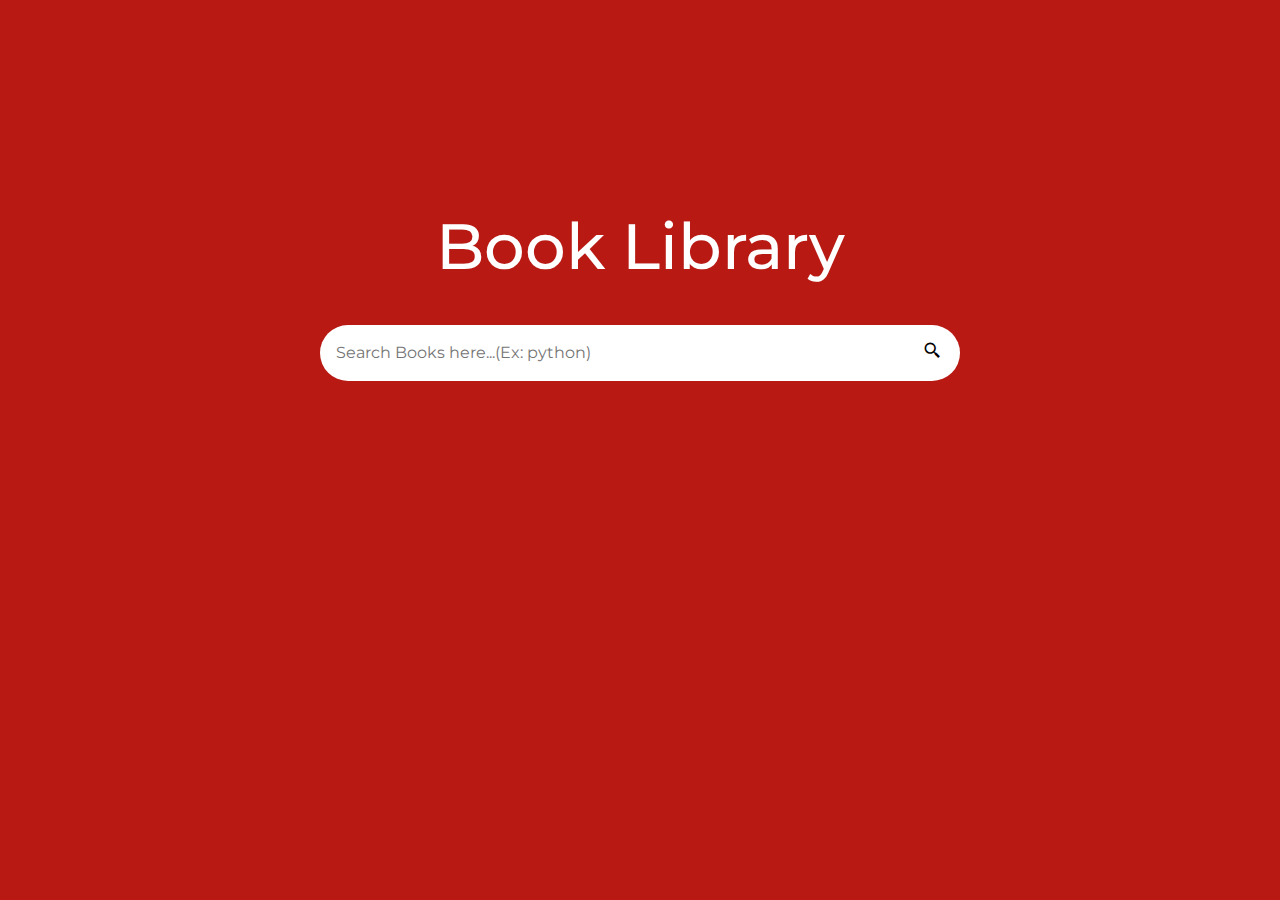
<file: index.html>
<!DOCTYPE html>
<html lang="en">
	<head>
		<meta charset="UTF-8" />
		<meta http-equiv="X-UA-Compatible" content="IE=edge" />
		<meta name="viewport" content="width=device-width, initial-scale=1.0" />
        <link rel="stylesheet" href="https://maxcdn.bootstrapcdn.com/bootstrap/4.0.0/css/bootstrap.min.css" integrity="sha384-Gn5384xqQ1aoWXA+058RXPxPg6fy4IWvTNh0E263XmFcJlSAwiGgFAW/dAiS6JXm" crossorigin="anonymous">
		<link rel="stylesheet" href="style.css" />
		<title>E-book Finder</title>
		<link
			href="https://unpkg.com/boxicons@2.1.1/css/boxicons.min.css"
			rel="stylesheet"
		/>
	</head>
	<body>
		<div class="home-container">
			<center><h2>Book Library</h2></center>
			<div class="search-input">
			<center><input
				type="text"
				id="search-box"
				class="form-control1"
				placeholder="Search Books here...(Ex: python)"
			/>
			<button id="search" class="search" onclick="">
				<i class="bx bx-search-alt-2"></i>
			</button>
			</center>
		</div>
		</div>
		<span id="demo"></span>
        <div id="book-list">
            <center><h3 class="my-5">Search Results</h3></center> 
            <div id="list-output">
                <div class="row">

                </div>
            </div>
        </div>
	</body>
    <script src="script.js"></script>
    <script src="https://code.jquery.com/jquery-3.2.1.slim.min.js" integrity="sha384-KJ3o2DKtIkvYIK3UENzmM7KCkRr/rE9/Qpg6aAZGJwFDMVNA/GpGFF93hXpG5KkN" crossorigin="anonymous"></script>
<script src="https://cdnjs.cloudflare.com/ajax/libs/popper.js/1.12.9/umd/popper.min.js" integrity="sha384-ApNbgh9B+Y1QKtv3Rn7W3mgPxhU9K/ScQsAP7hUibX39j7fakFPskvXusvfa0b4Q" crossorigin="anonymous"></script>
<script src="https://maxcdn.bootstrapcdn.com/bootstrap/4.0.0/js/bootstrap.min.js" integrity="sha384-JZR6Spejh4U02d8jOt6vLEHfe/JQGiRRSQQxSfFWpi1MquVdAyjUar5+76PVCmYl" crossorigin="anonymous"></script>
</html>
</file>
<file: style.css>
@import url('https://fonts.googleapis.com/css2?family=Montserrat&display=swap');

body{
    background-color: rgb(184, 25, 19);
    font-family: 'Montserrat', sans-serif;
    overflow-x: hidden;
}
h2{
    color: white !important;
    font-size: 4rem;
    padding:13rem 0 2rem 0;
}
.search-input{
    position: relative;
}
input[type="text"]{
    margin:0 auto;
    width: 50%;
    padding: 1rem;
    border-radius: 4rem;
    outline: none;
    border: none;
    margin-bottom: 1.5rem;
}
input[type="text"]:focus{
    border: 3px solid rgb(251, 149, 255);
}
button.search{
background: transparent;
border:none;
position: absolute;
top: 0;
right: 25%;
width: 55px;
height: 55px;
line-height: 55px;
outline: none;
cursor: pointer;

}
i.bx-search-alt-2{
    font-size:1.2rem;
}
#demo{
    text-align: center;
    color:white;
}
#book-list{
visibility: hidden;
}
#book-list h3{
    color:white;
    font-size:3rem;
}
.card-img-top{
    width:100%;
    height:18vw;
    object-fit: fill;
}
.card{
    width: 70%;
}
.card-body{
    position:relative;
}
.bxs-star{
    position:absolute;
    top:12%;
    right: 2%;
}
.error{
    display:none;
}
@media (max-width:600px) {
    .card-img-top{
        width:100%;
        height:50vw;
        object-fit: fill;
    }
    .card{
        width: 55%;
    }
}
</file>
